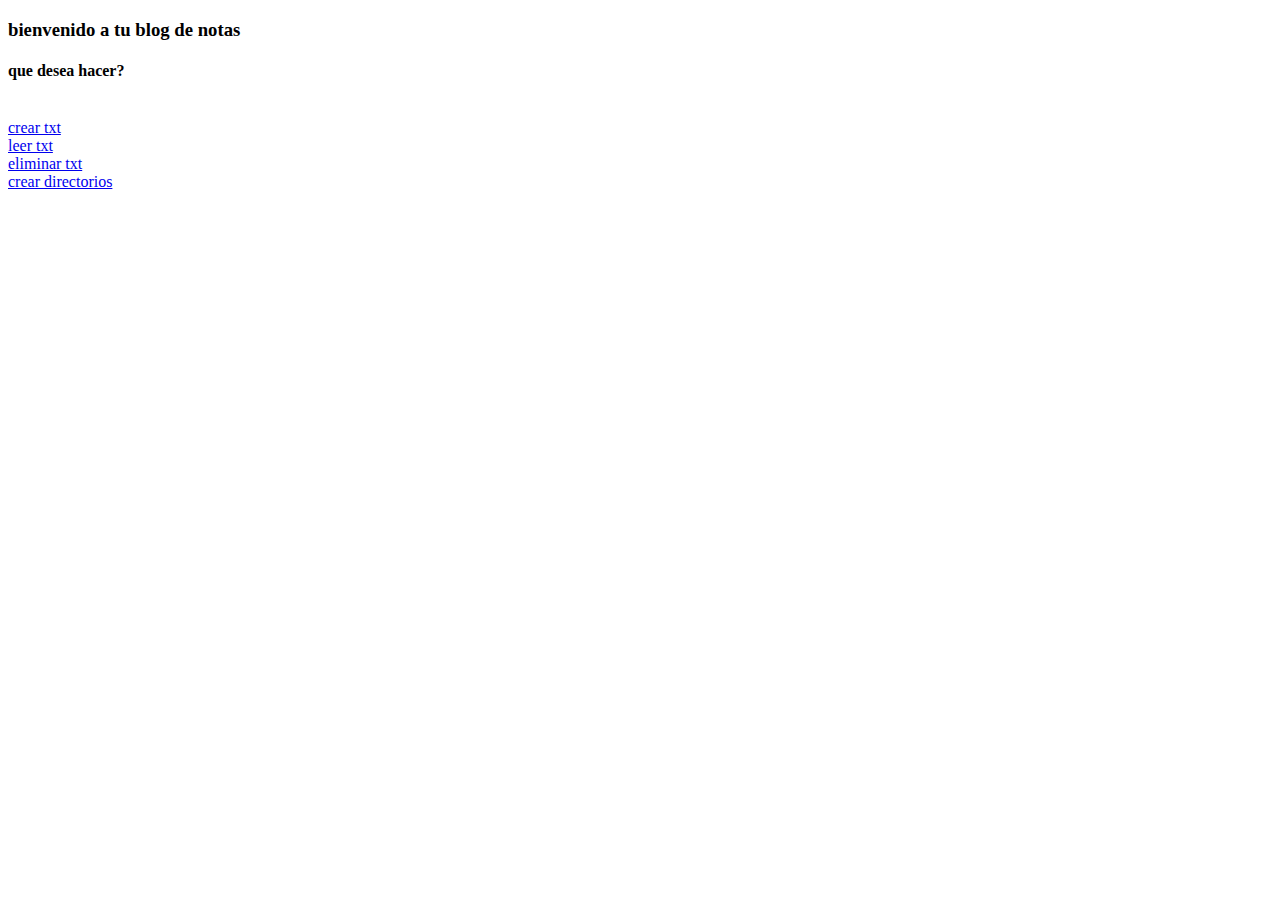
<file: index.html>
<!DOCTYPE html PUBLIC "-//W3C//DTD XHTML 1.0 Transitional//EN" "http://www.w3.org/TR/xhtml1/DTD/xhtml1-transitional.dtd">
<html xmlns="http://www.w3.org/1999/xhtml">
<head>
<meta http-equiv="Content-Type" content="text/html; charset=utf-8" />
<title>Documento sin título</title>
</head>

<body>
  <div> <h3>bienvenido a tu blog de notas</h1> </div>
    <h4>que desea hacer?</h2> 
<br />
<a  class="text-center" href="php/crearArchivo.html">crear txt</a><br />
<a    href="php/lectura1.php">leer txt</a><br />
<a    href="php/borrar.php">eliminar txt</a><br />
<a    href="php/crear_directorio.php">crear directorios</a>
</body>
</html>
</file>
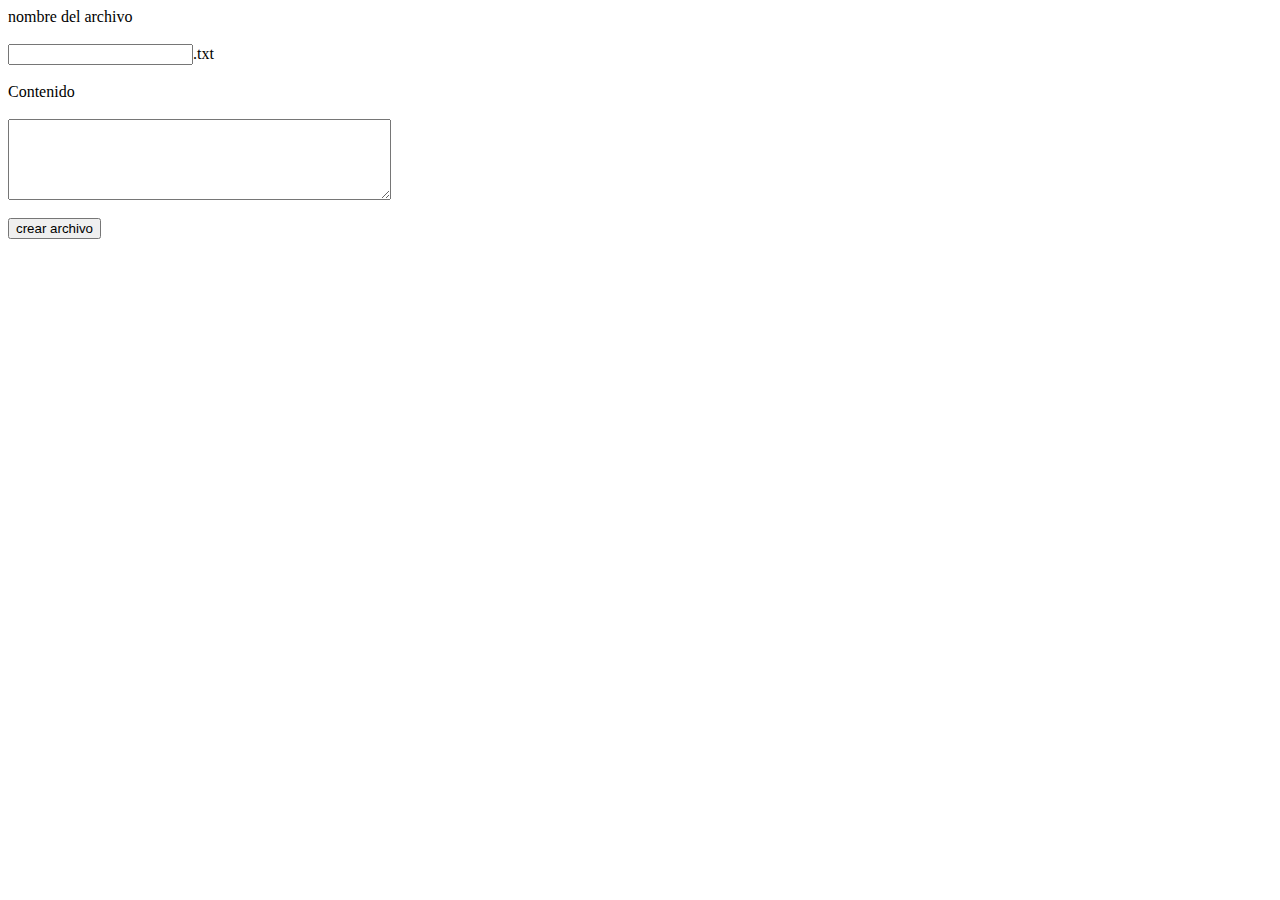
<file: php/crearArchivo.html>
<!DOCTYPE html PUBLIC "-//W3C//DTD XHTML 1.0 Transitional//EN" "http://www.w3.org/TR/xhtml1/DTD/xhtml1-transitional.dtd">
<html xmlns="http://www.w3.org/1999/xhtml">
<head>
<meta http-equiv="Content-Type" content="text/html; charset=utf-8" />
<title>Documento sin título</title>
</head>

<body>

<form  action="crearArchivo.php" method="post">

     nombre del archivo <br /><br /><input type="text" name="asunto" />.txt<br /><br />
     Contenido <br /><br /> <textarea type="text" name="contenido" rows="5" cols="45"></textarea> <br /><br />

     <input type="submit" name="btn_crear" value="crear archivo" />

</form>




</body>
</html>
</file>
